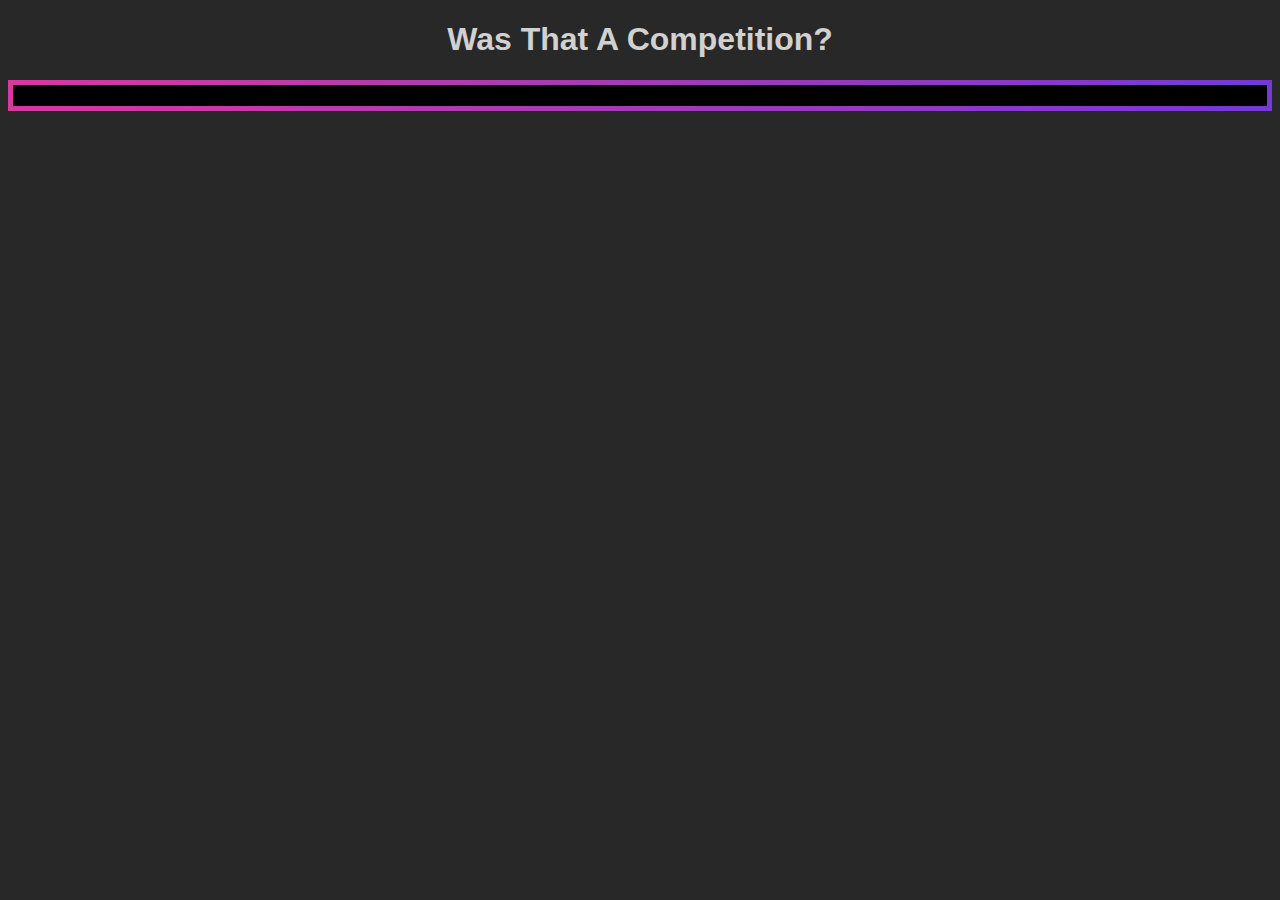
<file: index.html>
<!DOCTYPE html>
<html lang="en">
<head>
    <meta charset="UTF-8">
    <meta http-equiv="X-UA-Compatible" content="IE=edge">
    <meta name="viewport" content="width=device-width, initial-scale=1.0">
    <title>Was That A Competition?</title>
    <link rel="stylesheet" href="styles/style.css" />
</head>
<body>

    <h1 class="title">Was That A Competition?</h1>

    <div class="result-box border-gradient border-gradient-purple">
        <h1 id="result-text">
            
        </h1>
    </div>

    <script src="scripts/app.js" ></script>
</body>
</html>
</file>
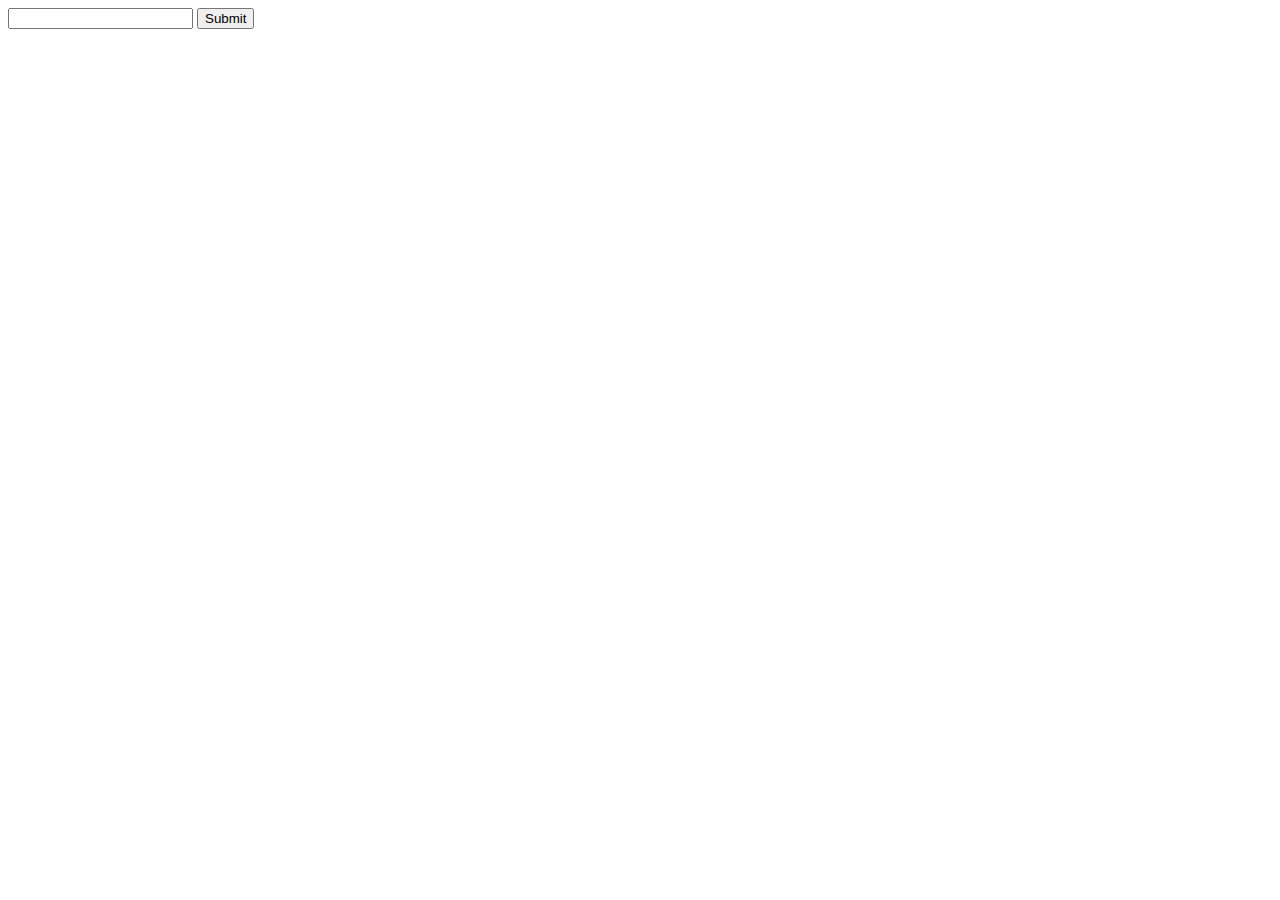
<file: admin.html>
<!DOCTYPE html>
<html lang="en">
<head>
    <meta charset="UTF-8">
    <meta http-equiv="X-UA-Compatible" content="IE=edge">
    <meta name="viewport" content="width=device-width, initial-scale=1.0">
    <title>Admin</title>
</head>
<body>
    <input id="text-data" type="text"/>
    <button id="submit-data-btn" type="button">Submit</button>


    <script src="scripts/admin.js" ></script>
</body>
</html>
</file>
<file: styles/style.css>
html, body {
    font-family: 'Helvetica Neue', Helvetica, Arial, sans-serif;
    background-color: #282828;
}

.title {
    color: #d1d1d1;
    text-align: center;
}

.result-box {
    background-color: #000000;
    color: #d1d1d1;
    border-radius: 10px;
    text-align: center;
}



.border-gradient {
    border: 10px solid;
    border-image-slice: 1;
    border-width: 5px;
}

.border-gradient-purple {
    border-image-source: linear-gradient(to left, #743ad5, #d53a9d);
}
</file>
